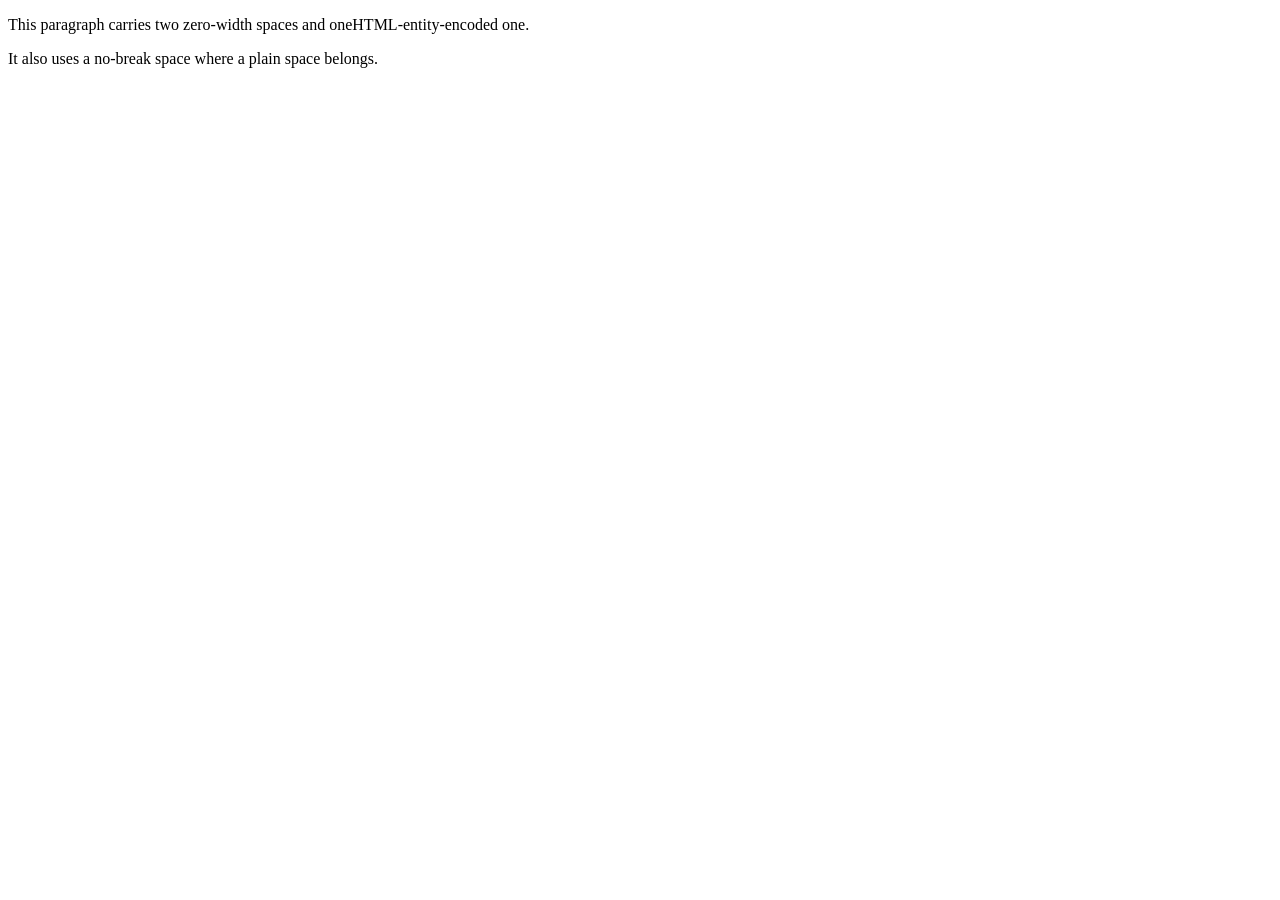
<file: examples/sample-marked.html>
<!doctype html>
<html lang="en">
<head>
<meta charset="utf-8">
<title>Sample page</title>
<meta name="generator" content="ChatGPT">
</head>
<body>
<p>This paragraph carries​ two zero-width spaces​ and one
&#8203;HTML-entity-encoded one.</p>
<p>It also uses a no-break space where a plain space belongs.</p>
</body>
</html>
</file>
